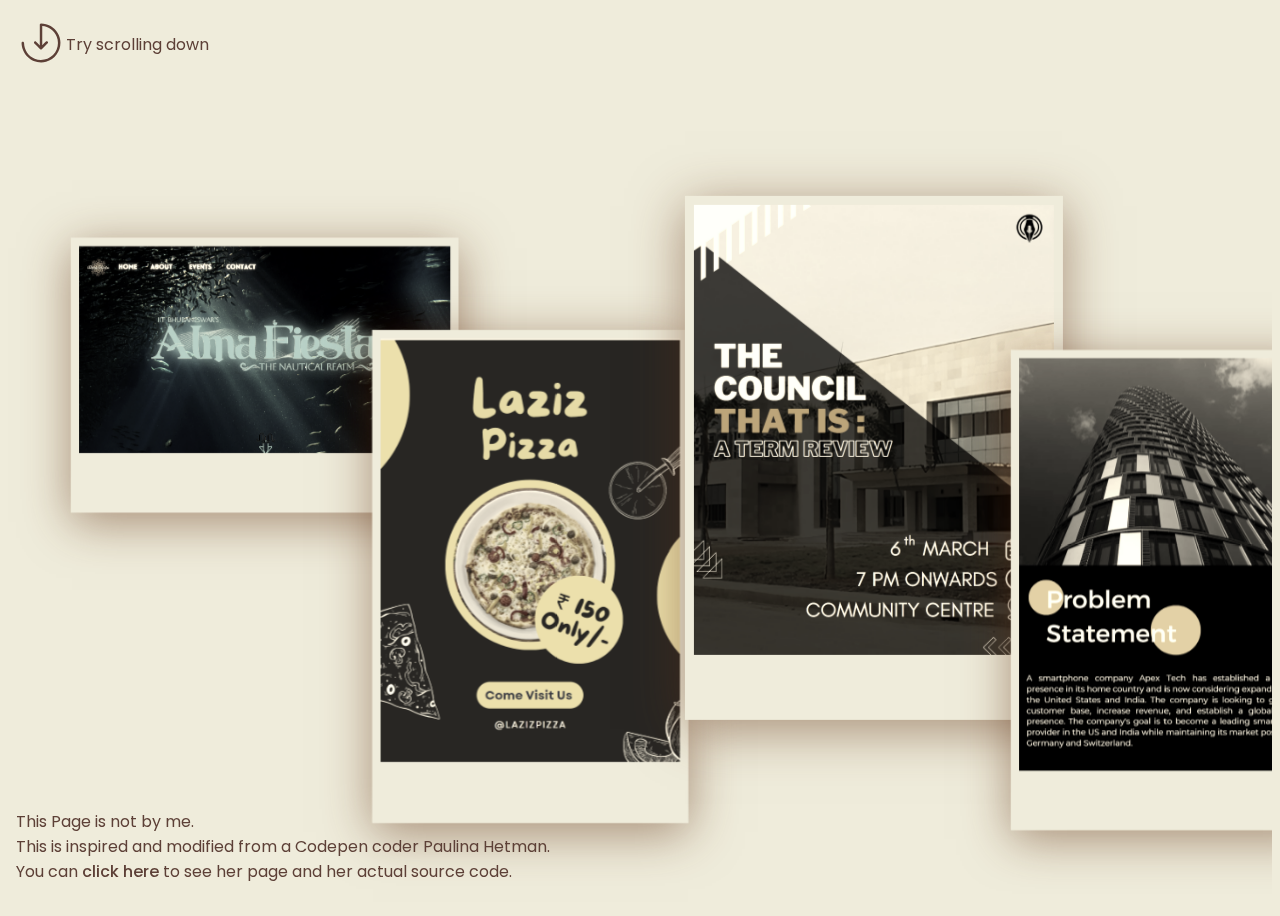
<file: design.html>
<!DOCTYPE html>
    <html lang="en">
    <head>
        <meta charset="UTF-8">
        <meta name="viewport" content="width=device-width, initial-scale=1.0">

        
        <!--------------- Cssss ------------->
        <link rel="stylesheet" href="assets/css/style.css">

        <!-- ------ Animation JS ---------- -->

        <!-- Favicon -->
        <link rel="shortcut icon" href="assets/img/favicon.ico" type="image/x-icon">

        <title>Design Gallery</title>
    </head>
    <body>
		<div class="external">
			<div class="horizontal-scroll-wrapper">
			  <div class="img-wrapper slower">
				<a href="https://codepen.io/pehaa/pen/zYxbxQg" target="_blank" rel="noopener"><img src="assets/img/design/1.png" alt="Alma">
				
					<h1 class="title">Concept Design For Alma</h1>
				</a>
			  </div>
		  
			  <div class="img-wrapper faster">
				<a href="https://codepen.io/pehaa/pen/zYxbxQg" target="_blank" rel="noopener">
				  <img src="assets/img/design/2.png" alt="">
				  
				<h1 class="title">Poster For Laziz Pizza</h1>
				</a>
			  </div>
		  
			  <div class="img-wrapper slower vertical">
				<a href="https://codepen.io/pehaa/pen/zYxbxQg" target="_blank" rel="noopener">
				  <img src="assets/img/design/3.png" alt="">
				  
				<h1 class="title">Poster For Oracle</h1>
				</a>
			  </div>
		  
			  <div class="img-wrapper slower slower-down">
				<a href="https://codepen.io/pehaa/pen/zYxbxQg" target="_blank" rel="noopener">
				  <img src="assets/img/design/4.png" alt="">
				  <h1 class="title">Report Design For GC</h1>
				</a>
			  </div>
		  
			  <div class="img-wrapper">
				<a href="https://codepen.io/pehaa/pen/zYxbxQg" target="_blank" rel="noopener">
				  <img src="assets/img/design/5.png" alt="">
				  <h1 class="title">Financial Report Design</h1>
				</a>
			  </div>
		  
			  <div class="img-wrapper slower">
				<a href="https://codepen.io/pehaa/pen/zYxbxQg" target="_blank" rel="noopener">
				  <img src="assets/img/design/6.png" alt="">
				  <h1 class="title">NSS PPT</h1>
				</a>
			  </div>
			  
			  <div class="img-wrapper slower last">
				<a href="https://codepen.io/pehaa/pen/zYxbxQg" target="_blank" rel="noopener">
				  <img src="assets/img/design/7.png" alt="">
				  <h1 class="title">English PPT</h1>
				</a>
			  </div>
			</div>
			<p class="scroll-info"><span class="icon"><svg xmlns="http://www.w3.org/2000/svg" xmlns:xlink="http://www.w3.org/1999/xlink" version="1.1" x="0px" y="0px" viewBox="0 0 100 100" ><path d="M50,67.1c-0.6,0-1.2-0.2-1.8-0.7c-3.8-3.8-7.7-7.7-11.5-11.5c-2.3-2.3,1.2-5.8,3.5-3.5c2.5,2.5,4.9,4.9,7.4,7.4      c0-13.7,0-27.4,0-41.2c0-0.6,0.2-1.2,0.5-1.5c0,0,0,0,0,0c0.4-0.6,1.1-1,2-0.9c13.7,0.3,26.4,7.2,33.5,19.1      C96.5,55.9,84.7,85,60.2,91.6C35.5,98.2,11.6,79.1,11.1,54c-0.1-3.2,4.9-3.2,5,0c0.3,13.8,8.4,26.4,21.3,31.5      c12.5,5,27.1,1.9,36.6-7.5c9.5-9.5,12.5-24.1,7.5-36.6c-4.8-12.1-16.3-20.1-29-21.2c0,12.8,0,25.5,0,38.3      c2.5-2.5,4.9-4.9,7.4-7.4c2.3-2.3,5.8,1.3,3.5,3.5c-3.9,3.9-7.8,7.8-11.8,11.8C51.2,66.9,50.6,67.1,50,67.1z"/></svg></span> Try scrolling down</p>
			<header>
			<p>This Page is not by me. <br> This is inspired and modified from a Codepen coder Paulina Hetman. <br> You can <a href="https://codepen.io/pehaa/pen/zYxbxQg"> click here</a> to see her page and her actual source code.</p>
			
			</header>
		  </div>
		  <script src="assets/js/main.js"></script>
		  
		  
    </body>
    </html>
</file>
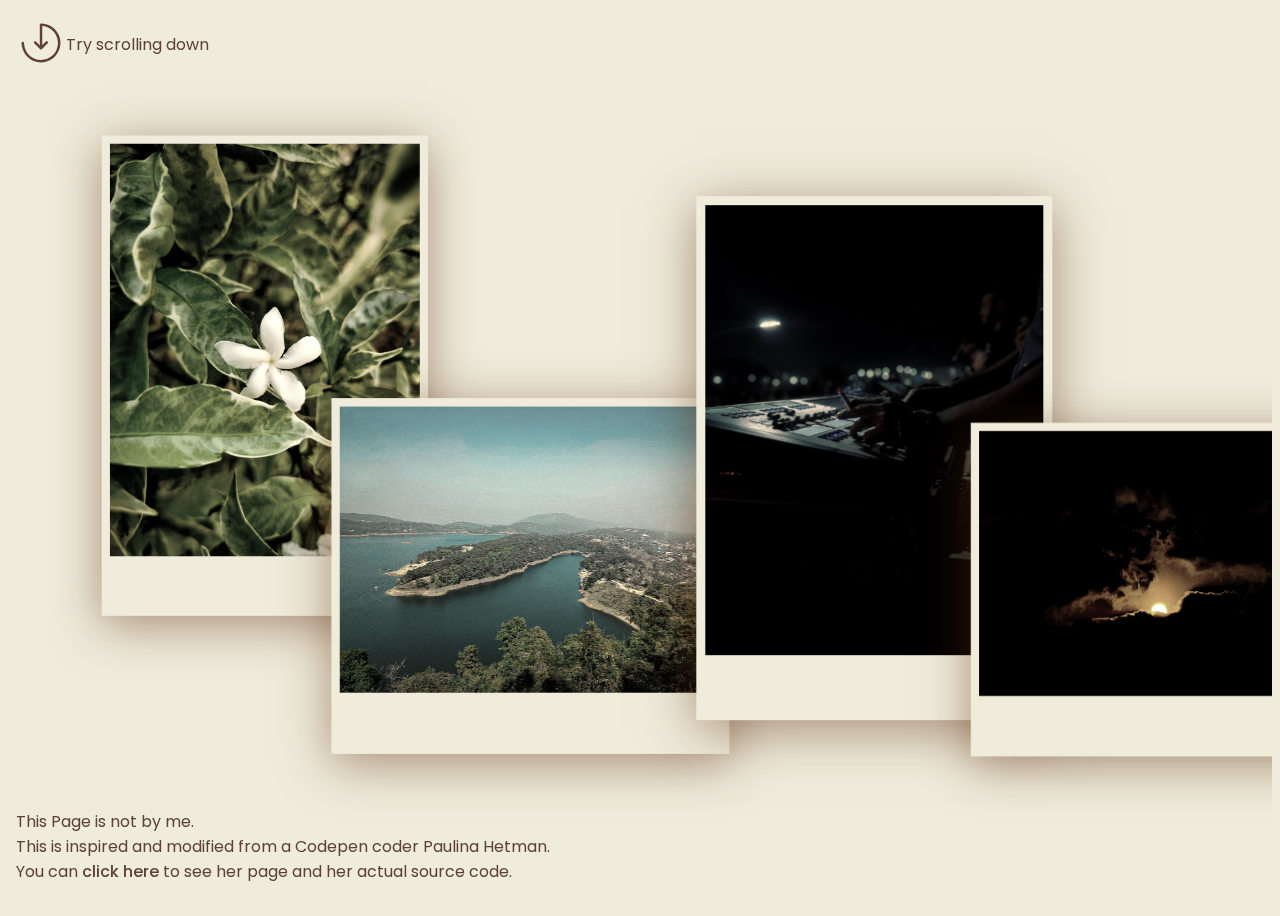
<file: photo.html>
<!DOCTYPE html>
    <html lang="en">
    <head>
        <meta charset="UTF-8">
        <meta name="viewport" content="width=device-width, initial-scale=1.0">

        
        <!--------------- Cssss ------------->
        <link rel="stylesheet" href="assets/css/style.css">

        <!-- ------ Animation JS ---------- -->

        <!-- Favicon -->
        <link rel="shortcut icon" href="assets/img/favicon.ico" type="image/x-icon">

        <title>Photo Gallery</title>
    </head>
    <body>
		<div class="external">
			<div class="horizontal-scroll-wrapper">
			  <div class="img-wrapper slower">
				<a href="https://codepen.io/pehaa/pen/zYxbxQg" target="_blank" rel="noopener"><img src="assets/img/photos/laltiflower.jpg" alt=" FLower Image 1 ">
				
					<h1 class="title">Flower At Lalti Giri</h1>
				</a>
			  </div>
		  
			  <div class="img-wrapper faster">
				<a href="https://codepen.io/pehaa/pen/zYxbxQg" target="_blank" rel="noopener">
				  <img src="assets/img/photos/Nanalakepic.jpg" alt="">
				  
				<h1 class="title">Pic At Manali Lake</h1>
				</a>
			  </div>
		  
			  <div class="img-wrapper slower vertical">
				<a href="https://codepen.io/pehaa/pen/zYxbxQg" target="_blank" rel="noopener">
				  <img src="assets/img/photos/Wissnaire_synth_best.jpg" alt="">
				  
				<h1 class="title">Photo At Wissnaire</h1>
				</a>
			  </div>
		  
			  <div class="img-wrapper slower slower-down">
				<a href="https://codepen.io/pehaa/pen/zYxbxQg" target="_blank" rel="noopener">
				  <img src="assets/img/photos/Sun_within_cloud2.jpg" alt="">
				  <h1 class="title">Sun Within The Clouds</h1>
				</a>
			  </div>
		  
			  <div class="img-wrapper">
				<a href="https://codepen.io/pehaa/pen/zYxbxQg" target="_blank" rel="noopener">
				  <img src="assets/img/photos/flower 2.jpg" alt="">
				  <h1 class="title">Just a Random Flower</h1>
				</a>
			  </div>
		  
			  <div class="img-wrapper slower">
				<a href="https://codepen.io/pehaa/pen/zYxbxQg" target="_blank" rel="noopener">
				  <img src="assets/img/photos/nanatrip1.jpg" alt="">
				  <h1 class="title">My Brother</h1>
				</a>
			  </div>
		  
			  <div class="img-wrapper faster1">
				<a href="https://codepen.io/pehaa/pen/zYxbxQg" target="_blank" rel="noopener">
				  <img src="assets/img/photos/cutiepuppy.jpg" alt="">
				  <h1 class="title">Cute Puppy</h1>
				</a>
			  </div>
			  
			  <div class="img-wrapper slower slower2">
				<a href="https://codepen.io/pehaa/pen/zYxbxQg" target="_blank" rel="noopener">
				  <img src="assets/img/photos/liana.jpg" alt="">
				  <h1 class="title">My Niece</h1>
				</a>
			  </div>
			  
			  <div class="img-wrapper">
				<a href="https://codepen.io/pehaa/pen/zYxbxQg" target="_blank" rel="noopener">
				  <img src="assets/img/photos/mesea.jpg" alt="">
				  <h1 class="title">Water from Ship View</h1>
				</a>
			  </div>
			  
			  <div class="img-wrapper slower">
				<a href="https://codepen.io/pehaa/pen/zYxbxQg" target="_blank" rel="noopener">
				  <img src="assets/img/photos/shipwater.jpg" alt="">
				  <h1 class="title">Ship Water</h1>
				</a>
			  </div>

			  
			  <div class="img-wrapper faster 1">
				<a href="https://codepen.io/pehaa/pen/zYxbxQg" target="_blank" rel="noopener">
				  <img src="assets/img/photos/Flower1.jpg" alt="">
				  <h1 class="title">Another Flower</h1>
				</a>
			  </div>
			  
			  <div class="img-wrapper slower last">
				<a href="https://codepen.io/pehaa/pen/zYxbxQg" target="_blank" rel="noopener">
				  <img src="assets/img/photos/flowers.jpg" alt="">
				  <h1 class="title">Promise Last</h1>
				</a>
			  </div>
			</div>
			<p class="scroll-info"><span class="icon"><svg xmlns="http://www.w3.org/2000/svg" xmlns:xlink="http://www.w3.org/1999/xlink" version="1.1" x="0px" y="0px" viewBox="0 0 100 100" ><path d="M50,67.1c-0.6,0-1.2-0.2-1.8-0.7c-3.8-3.8-7.7-7.7-11.5-11.5c-2.3-2.3,1.2-5.8,3.5-3.5c2.5,2.5,4.9,4.9,7.4,7.4      c0-13.7,0-27.4,0-41.2c0-0.6,0.2-1.2,0.5-1.5c0,0,0,0,0,0c0.4-0.6,1.1-1,2-0.9c13.7,0.3,26.4,7.2,33.5,19.1      C96.5,55.9,84.7,85,60.2,91.6C35.5,98.2,11.6,79.1,11.1,54c-0.1-3.2,4.9-3.2,5,0c0.3,13.8,8.4,26.4,21.3,31.5      c12.5,5,27.1,1.9,36.6-7.5c9.5-9.5,12.5-24.1,7.5-36.6c-4.8-12.1-16.3-20.1-29-21.2c0,12.8,0,25.5,0,38.3      c2.5-2.5,4.9-4.9,7.4-7.4c2.3-2.3,5.8,1.3,3.5,3.5c-3.9,3.9-7.8,7.8-11.8,11.8C51.2,66.9,50.6,67.1,50,67.1z"/></svg></span> Try scrolling down</p>
			<header>
			<p>This Page is not by me. <br> This is inspired and modified from a Codepen coder Paulina Hetman. <br> You can <a href="https://codepen.io/pehaa/pen/zYxbxQg"> click here</a> to see her page and her actual source code.</p>
			
			</header>
		  </div>
		  <script src="assets/js/main.js"></script>
		  
		  
    </body>
    </html>
</file>
<file: assets/css/style.css>
/* Inspired by this pen by Pieter Biesemans https://codepen.io/pieter-biesemans/pen/BQBWXX and My Mother Before Me project http://mymotherbeforeme.com/ */
@import url("https://fonts.googleapis.com/css2?family=Poppins:wght@400;500;600&display=swap");
body {
  font-family: 'Poppins', sans-serif;
  font-weight: 400;
  background: #efecdb;
  color: #5D4037;
}
* {
  box-sizing: border-box;
}

/* hide scrollbar */
::-webkit-scrollbar {
  width: 1px;
  height: 1px;
}

::-webkit-scrollbar-button {
  width: 1px;
  height: 1px;
}
.external {
  overflow: hidden;
  height: 100vh;
}

.horizontal-scroll-wrapper {
  display: flex;
  flex-direction: column;
  align-items: center;
  width: 100vh;
  transform: rotate(-90deg) translate3d(0,-100vh,0);
  transform-origin: right top;
  overflow-y: auto;
  overflow-x: hidden;
  padding: 0;
  height: 100vw;
  perspective: 1px;
	transform-style: preserve-3d;
  padding-bottom: 10rem;
}
.img-wrapper {
  transform: rotate(90deg);
  display: flex;
  align-items: center;
  justify-content: center;
  min-height: 40vh;
  height: max-content;
  transform-origin: 50% 50%;
  transform: rotate(90deg) translateZ(.1px) scale(0.9) translateX(0px) translateY(-3vh);
  transition: 1s;
}

.img-wrapper:hover {
 min-height: 65vh;
}
.title{
  font-size: 20px;
  transform: translate(0, -30px);
  filter: blur(5px);
  transition: 0.3s;
  opacity: 0;
  letter-spacing: 0;
}
.img-wrapper:hover .title{
  transform: translate(0,0);
  filter: blur(0);
  transition: 0.3s;
  opacity: 1;
}

.slower {
  transform: rotate(90deg) translateZ(-.2px) scale(1.1) translateX(0%) translateY(-10vh);
}
.slower1 {
  transform: rotate(90deg) translateZ(-.25px) scale(1.05) translateX(0%) translateY(8vh);
}
.slower2 {
  transform: rotate(90deg) translateZ(-.3px) scale(1.3) translateX(0%) translateY(2vh);
}
.slower-down {
  transform: rotate(90deg) translateZ(-.2px) scale(1.1) translateX(0%) translateY(16vh) ;
}
.faster {
  transform: rotate(90deg) translateZ(.15px) scale(0.8) translateX(0%) translateY(14vh) ;
}
.faster1 {
  transform: rotate(90deg) translateZ(.05px) scale(0.8) translateX(0%) translateY(10vh) ;
}
.fastest {
  transform: rotate(90deg) translateZ(.22px) scale(0.7) translateX(-10vh) translateY(-15vh) ;
}
.vertical {
   transform: rotate(90deg) translateZ(-.15px) scale(1.15) translateX(0%) translateY(0%) ;
}
.last {
  transform: rotate(90deg) translateZ(-.2px) scale(1.1) translateX(25vh) translateY(-8vh) ;
}
.scroll-info, header {
  position: absolute;
  left: 1rem;
}


header {
  bottom: 1rem;
}
.scroll-info {
  top: 1rem;
}
a {
  color: inherit;
  font-weight: 500;
  text-decoration: none;
  
}
h1 {
  font-weight: 300;
  font-size: 1rem;
}

.img-wrapper a {
  overflow: hidden;
  display: block;
  padding: 1vh ;
  background: #efecdb;
  box-shadow: 0 10px 50px #5f2f1182;
}
img {
  max-width: 45vh;
  max-height: 50vh;
  transition: .5s;
  vertical-align: top;
  filter: saturate(40%) sepia(30%) hue-rotate(5deg);
}
a:hover img {
  filter: none;
}
p {
  margin: 0;
}
.scroll-info {
  display: flex;
  align-items: center;
}
.icon svg {
    width: 50px;
    fill: currentcolor;
}
</file>
